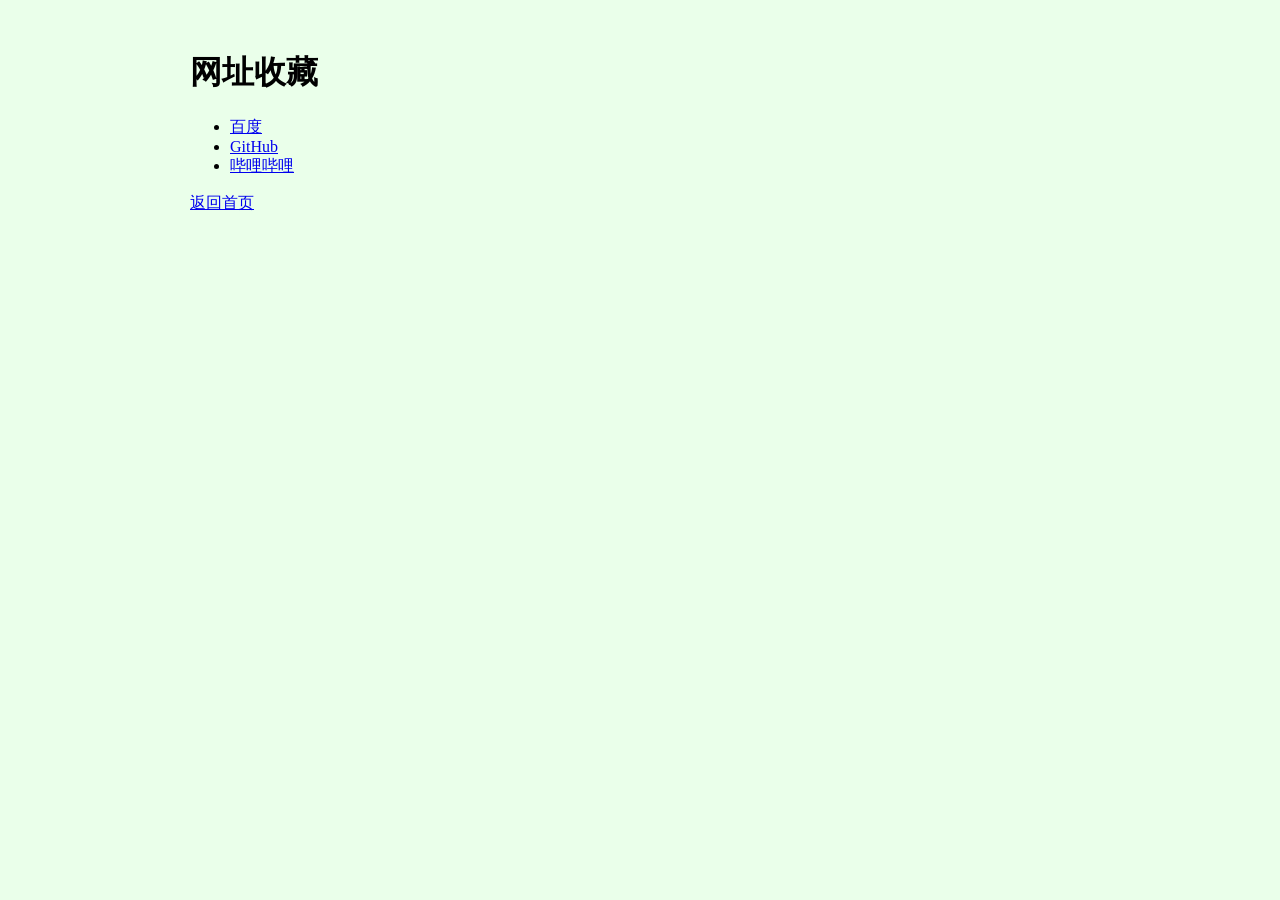
<file: templates/links.html>
<!DOCTYPE html>
<html>
<head>
<meta charset="utf-8">
<title>网址收藏</title>
<link rel="stylesheet" href="/static/css/style.css">
</head>
<body>
<div class="page">
<h1>网址收藏</h1>

<ul>
<li><a href="https://www.baidu.com">百度</a></li>
<li><a href="https://www.github.com">GitHub</a></li>
<li><a href="https://www.bilibili.com">哔哩哔哩</a></li>
</ul>

<a href="/">返回首页</a>
</div>
</body>
</html>
</file>
<file: static/css/style.css>
body{
margin:0;
font-family:KaiTi,STKaiti,serif;
background:#eaffea;
}

.header{
text-align:center;
font-size:36px;
padding:20px;
color:#2c5e2c;
}

.grass{
height:90vh;
background:linear-gradient(#bff3bf,#7ed67e);
position:relative;
overflow:hidden;
}

.animal{
position:absolute;
text-align:center;
text-decoration:none;
color:#1a3d1a;
font-size:18px;
animation:float 4s ease-in-out infinite;
}

.animal img{
width:120px;
}

.panda{top:20%;left:20%;}
.cat{top:60%;left:30%;}
.dog{top:40%;left:65%;}
.rabbit{top:70%;left:70%;}

@keyframes float{
0%{transform:translateY(0px)}
50%{transform:translateY(-10px)}
100%{transform:translateY(0px)}
}

.decor{
position:absolute;
font-size:40px;
opacity:0.7;
}

.tree{top:10%;left:80%}
.bamboo{top:50%;left:10%}
.rock{top:80%;left:50%}

.page{
max-width:900px;
margin:auto;
padding:30px;
}

input,textarea{
width:100%;
padding:8px;
margin-top:5px;
margin-bottom:10px;
}

button{
padding:8px 15px;
font-size:16px;
cursor:pointer;
}
</file>
